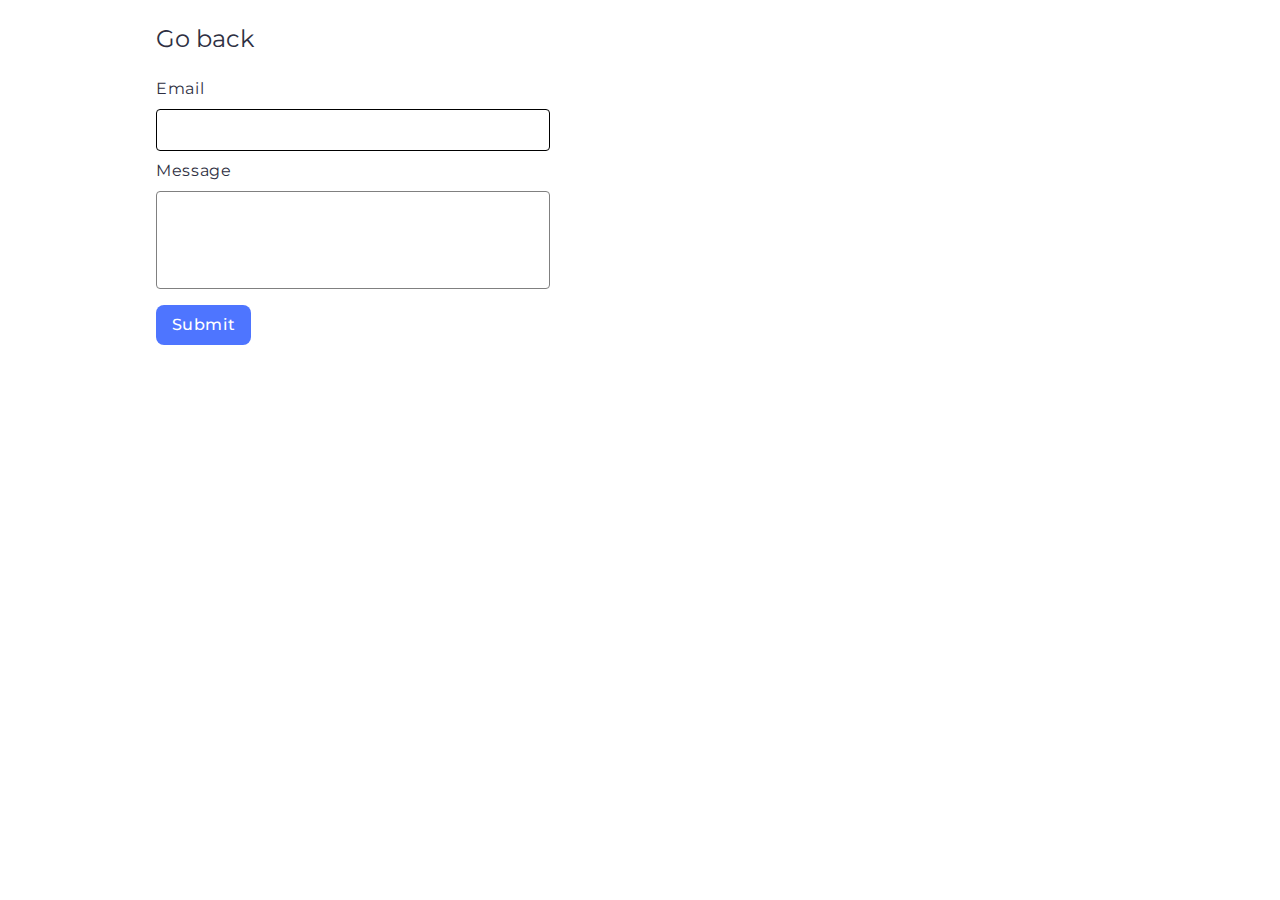
<file: src/2-form.html>
<!DOCTYPE html>
<html lang="en">
  <head>
    <meta charset="UTF-8" />
    <meta name="viewport" content="width=device-width, initial-scale=1.0" />
    <title>Form</title>
    <link rel="preconnect" href="https://fonts.googleapis.com" />
    <link rel="preconnect" href="https://fonts.gstatic.com" crossorigin />
    <link
      href="https://fonts.googleapis.com/css2?family=Montserrat:ital,wght@0,100..900;1,100..900&display=swap"
      rel="stylesheet"
    />
    <link rel="stylesheet" href="./css/2-form.css" />
  </head>
  <body>
    <a href="./index.html" class="go-back">Go back</a>
    <form class="feedback-form" autocomplete="off">
      <label>
        Email
        <input type="email" name="email" autofocus />
      </label>
      <label>
        Message
        <textarea name="message" rows="8"></textarea>
      </label>
      <button type="submit">Submit</button>
    </form>
    <script src="./js/2-form.js" type="module"></script>
  </body>
</html>
</file>
<file: src/css/2-form.css>
body {
  background: #fff;
  padding: 24px 156px;
  width: 1440px;
  box-sizing: border-box;
  margin: 0;
  font-family: 'Montserrat', sans-serif;
  color: #2e2f42;
}

.go-back {
  font-size: 24px;
  color: inherit;
  text-decoration: none;
  transition: transform 250ms cubic-bezier(0.4, 0, 0.2, 1),
    color 250ms cubic-bezier(0.4, 0, 0.2, 1);
}

.go-back:hover,
.go-back:focus {
  transform: scale(1.04, 1.04);
  color: #000;
}

.feedback-form {
  display: flex;
  flex-direction: column;
  gap: 8px;
  margin-top: 24px;
}

label {
  display: flex;
  flex-direction: column;
  gap: 8px;
  line-height: 1.5;
  letter-spacing: 0.04em;
}

button {
  margin-top: 8px;
}

input {
  border: 1px solid #808080;
  border-radius: 4px;
  width: 360px;
  font-family: 'Montserrat', sans-serif;
  font-weight: 400;
  font-size: 16px;
  line-height: 1.5;
  letter-spacing: 0.04em;
  color: #2e2f42;
  padding: 8px 16px;
  outline: none;
  transition: border 250ms cubic-bezier(0.4, 0, 0.2, 1);
}

input:hover,
input:focus {
  border: 1px solid #000;
}

textarea {
  resize: none;
  border: 1px solid #808080;
  border-radius: 4px;
  width: 360px;
  height: 80px;
  font-family: 'Montserrat', sans-serif;
  font-weight: 400;
  font-size: 16px;
  line-height: 1.5;
  letter-spacing: 0.04em;
  color: #2e2f42;
  padding: 8px 16px;
  outline: none;
  transition: border 250ms cubic-bezier(0.4, 0, 0.2, 1);
}

textarea:hover,
textarea:focus {
  border: 1px solid #000;
}

button {
  display: flex;
  align-items: center;
  justify-content: center;
  border-radius: 8px;
  padding: 8px 16px;
  width: 95px;
  height: 40px;
  border: none;
  cursor: pointer;
  background-color: #4e75ff;
  color: #fff;
  font-family: 'Montserrat', sans-serif;
  font-weight: 500;
  font-size: 16px;
  line-height: 1.5;
  letter-spacing: 0.04em;
  transition: background-color 250ms cubic-bezier(0.4, 0, 0.2, 1);
}

button:hover,
button:focus {
  background-color: #6c8cff;
}
</file>
